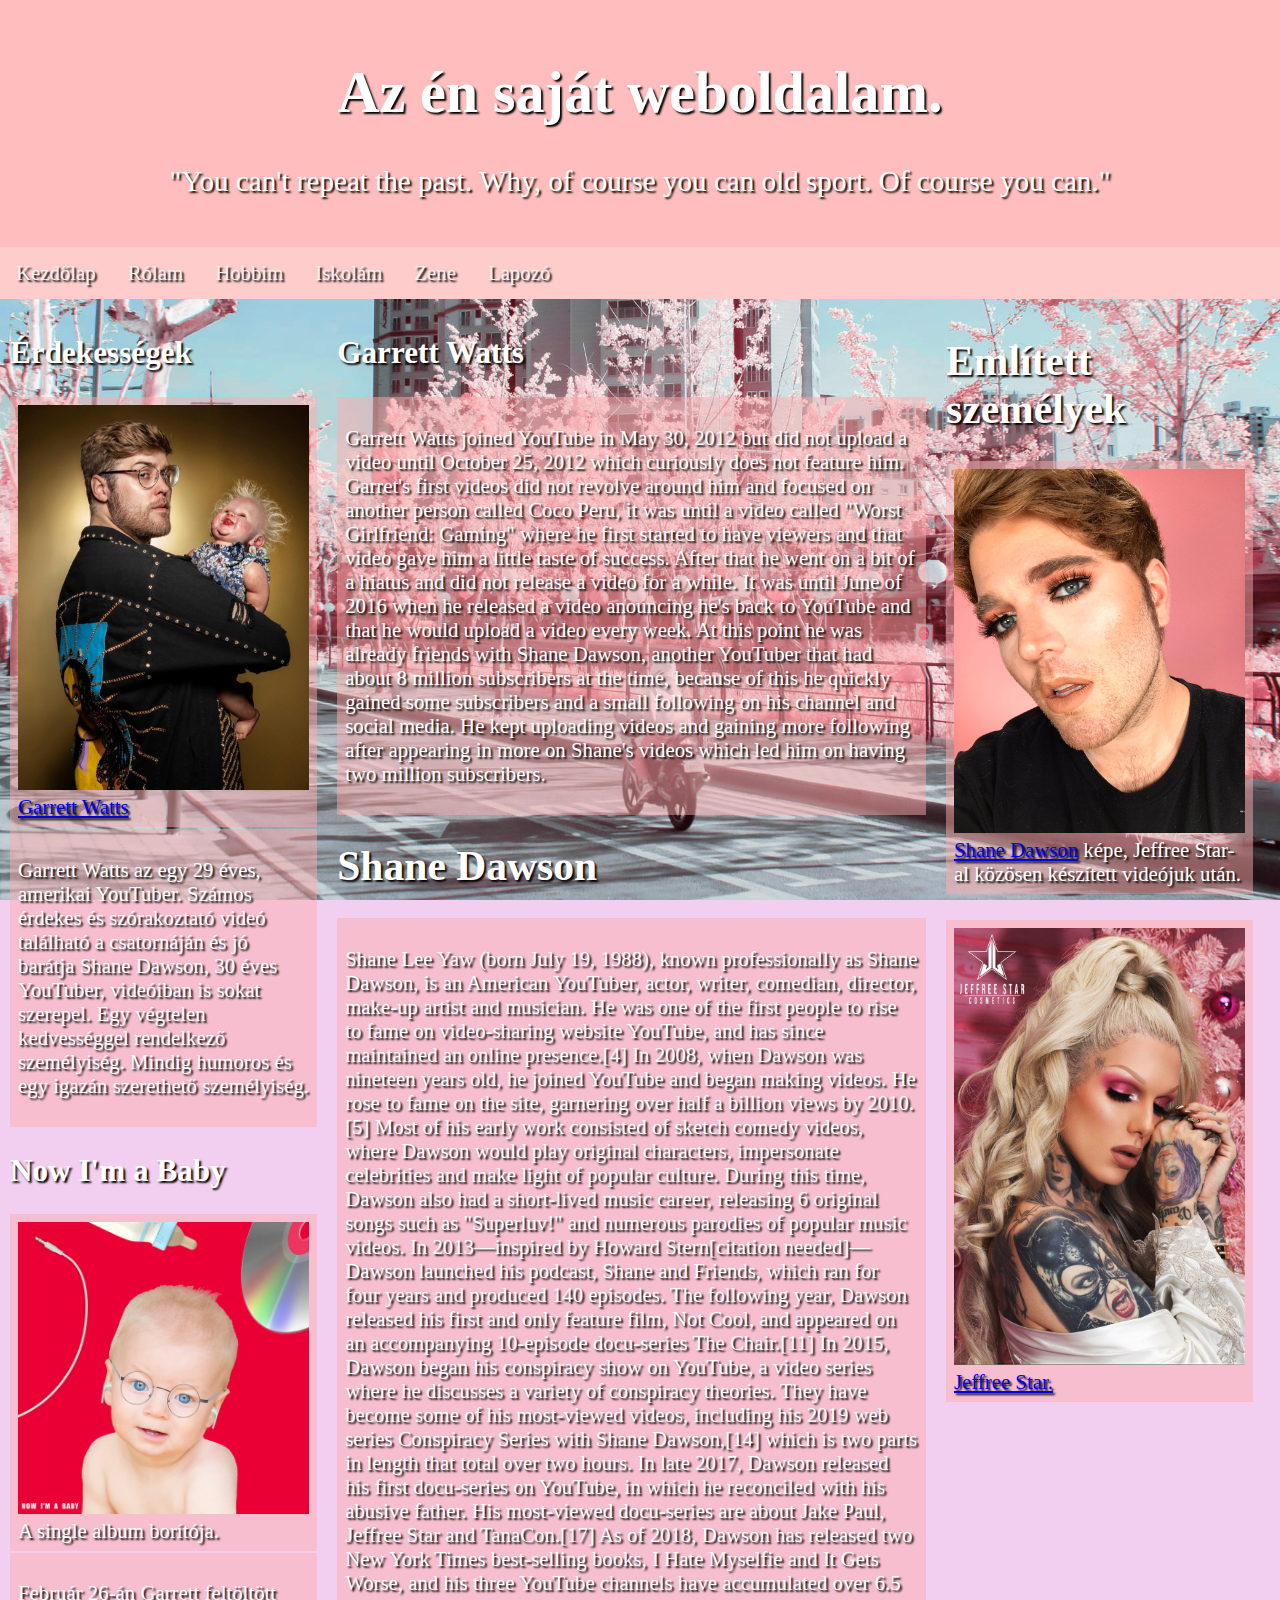
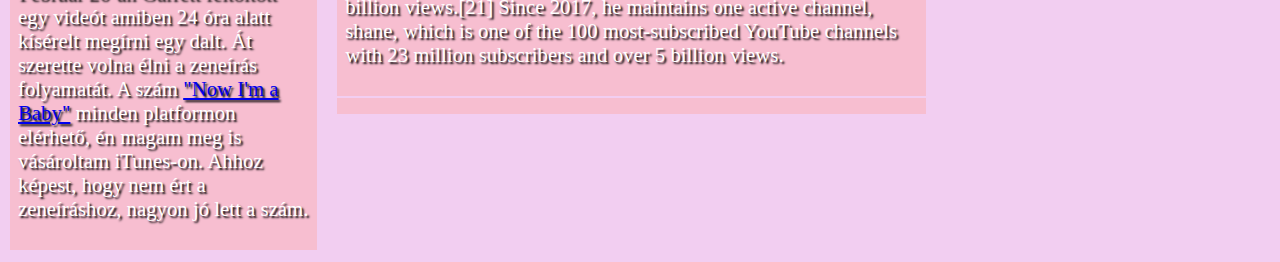
<file: index.html>
<!DOCTYPE html>
<html>
    <head>
        <title>Kezdőlap</title>
        <meta charset="utf-8">
        <link rel="stylesheet" href="css/style.css">
        <meta name="viewport" content="width=device-width, initial-scale=1"> 
        <link rel = "icon" href="images/molannng.png" type = "image/x-icon">  
    </head>
    
    
    <body>
        <div class="header">
            <h1>Az én saját weboldalam.</h1>
            <p>"You can't repeat the past. Why, of course you can old sport. Of course you can."</p>
            
        </div>
        <div class="topnav">
            <a href="index.html">Kezdőlap</a>
            <a href="rolam.html">Rólam</a>
            <a href="hobbim.html">Hobbim</a>
            <a href="iskolam.html">Iskolám</a>
            <a href="zene.html">Zene</a>
            <a href="lepegeto.html">Lapozó</a>
        </div>
        <div class="row">
            <div class="column side">
                <h2>Érdekességek</h2>
                
                <figure>
                <img src="images/yasssgarr.jpg" alt\>
                <figcaption>
                    <a href="https://www.youtube.com/user/ImCalledGarrettWatts">Garrett Watts</a> 
                </figcaption>
            </figure>
            <figure>
                <p>
                    Garrett Watts az egy 29 éves, amerikai YouTuber. Számos érdekes és szórakoztató videó található a csatornáján és jó barátja Shane Dawson, 30 éves YouTuber, videóiban is sokat szerepel. Egy végtelen kedvességgel rendelkező személyiség. Mindig humoros és egy igazán szerethető személyiség.
                </p>
            </figure>
            <h2>Now I'm a Baby</h2>
                    <figure>
                        <img src="images/ab67616d0000b273d75afe65af5e3dd31fad7ba1.jfif" alt\>
                        <figcaption>
                            A single album borítója.
                        </figcaption>
                    </figure>
                    <figure>
                        <p>
                            Február 26-án Garrett feltöltött egy videót amiben 24 óra alatt kísérelt megírni egy dalt. Át szerette volna élni a zeneírás folyamatát. A szám <a href="https://www.youtube.com/watch?v=r_di49qj_F4">"Now I'm a Baby"</a> minden platformon elérhető, én magam meg is vásároltam iTunes-on. Ahhoz képest, hogy nem ért a zeneíráshoz, nagyon jó lett a szám.
                         </p>
                    </figure>
                    
                </figure>
                
            </div>
            <div class="column middle">
                <h2>Garrett Watts</h2>
                <figure>
                    <p>
                        Garrett Watts joined YouTube in May 30, 2012 but did not upload a video until October 25, 2012 which curiously does not feature him. Garret's first videos did not revolve around him and focused on another person called Coco Peru, it was until a video called "Worst Girlfriend: Gaming" where he first started to have viewers and that video gave him a little taste of success. After that he went on a bit of a hiatus and did not release a video for a while. It was until June of 2016 when he released a video anouncing he's back to YouTube and that he would upload a video every week. At this point he was already friends with Shane Dawson, another YouTuber that had about 8 million subscribers at the time, because of this he quickly gained some subscribers and a small following on his channel and social media. He kept uploading videos and gaining more following after appearing in more on Shane's videos which led him on having two million subscribers.
                    </p>
                </figure>
                
                <h1>Shane Dawson</h1>
                <figure>
                    <p>
                        Shane Lee Yaw (born July 19, 1988), known professionally as Shane Dawson, is an American YouTuber, actor, writer, comedian, director, make-up artist and musician. He was one of the first people to rise to fame on video-sharing website YouTube, and has since maintained an online presence.[4]
    
    In 2008, when Dawson was nineteen years old, he joined YouTube and began making videos. He rose to fame on the site, garnering over half a billion views by 2010.[5] Most of his early work consisted of sketch comedy videos, where Dawson would play original characters, impersonate celebrities and make light of popular culture. During this time, Dawson also had a short-lived music career, releasing 6 original songs such as "Superluv!" and numerous parodies of popular music videos. In 2013—inspired by Howard Stern[citation needed]—Dawson launched his podcast, Shane and Friends, which ran for four years and produced 140 episodes. The following year, Dawson released his first and only feature film, Not Cool, and appeared on an accompanying 10-episode docu-series The Chair.[11]
    
    In 2015, Dawson began his conspiracy show on YouTube, a video series where he discusses a variety of conspiracy theories. They have become some of his most-viewed videos, including his 2019 web series Conspiracy Series with Shane Dawson,[14] which is two parts in length that total over two hours. In late 2017, Dawson released his first docu-series on YouTube, in which he reconciled with his abusive father. His most-viewed docu-series are about Jake Paul, Jeffree Star and TanaCon.[17]
    
    As of 2018, Dawson has released two New York Times best-selling books, I Hate Myselfie and It Gets Worse, and his three YouTube channels have accumulated over 6.5 billion views.[21] Since 2017, he maintains one active channel, shane, which is one of the 100 most-subscribed YouTube channels with 23 million subscribers and over 5 billion views.
                    </p>
                </figure>
                
            
            <figure>
            </div>
            <div class="column side">
                <h1>Említett személyek</h1>
                <figure>
                    <img src="images/DDneb8CUQAAOEyU.jpg" alt\>
                    <figcaption>
                        <a href="https://www.youtube.com/user/shane">Shane Dawson</a> képe, Jeffree Star-al közösen készített videójuk után.
                    </figcaption>
                </figure>
                <br>
                <figure>
                    <img src="images/jeffree.jpg" alt\>
                    <figcaption>
                        <a href="https://www.youtube.com/user/jeffreestar">Jeffree Star.</a>
                    </figcaption>
                </figure>

            </aside>
            <div class="clear"></div>
            </div>

        </div>
    </body>
</html>
</file>
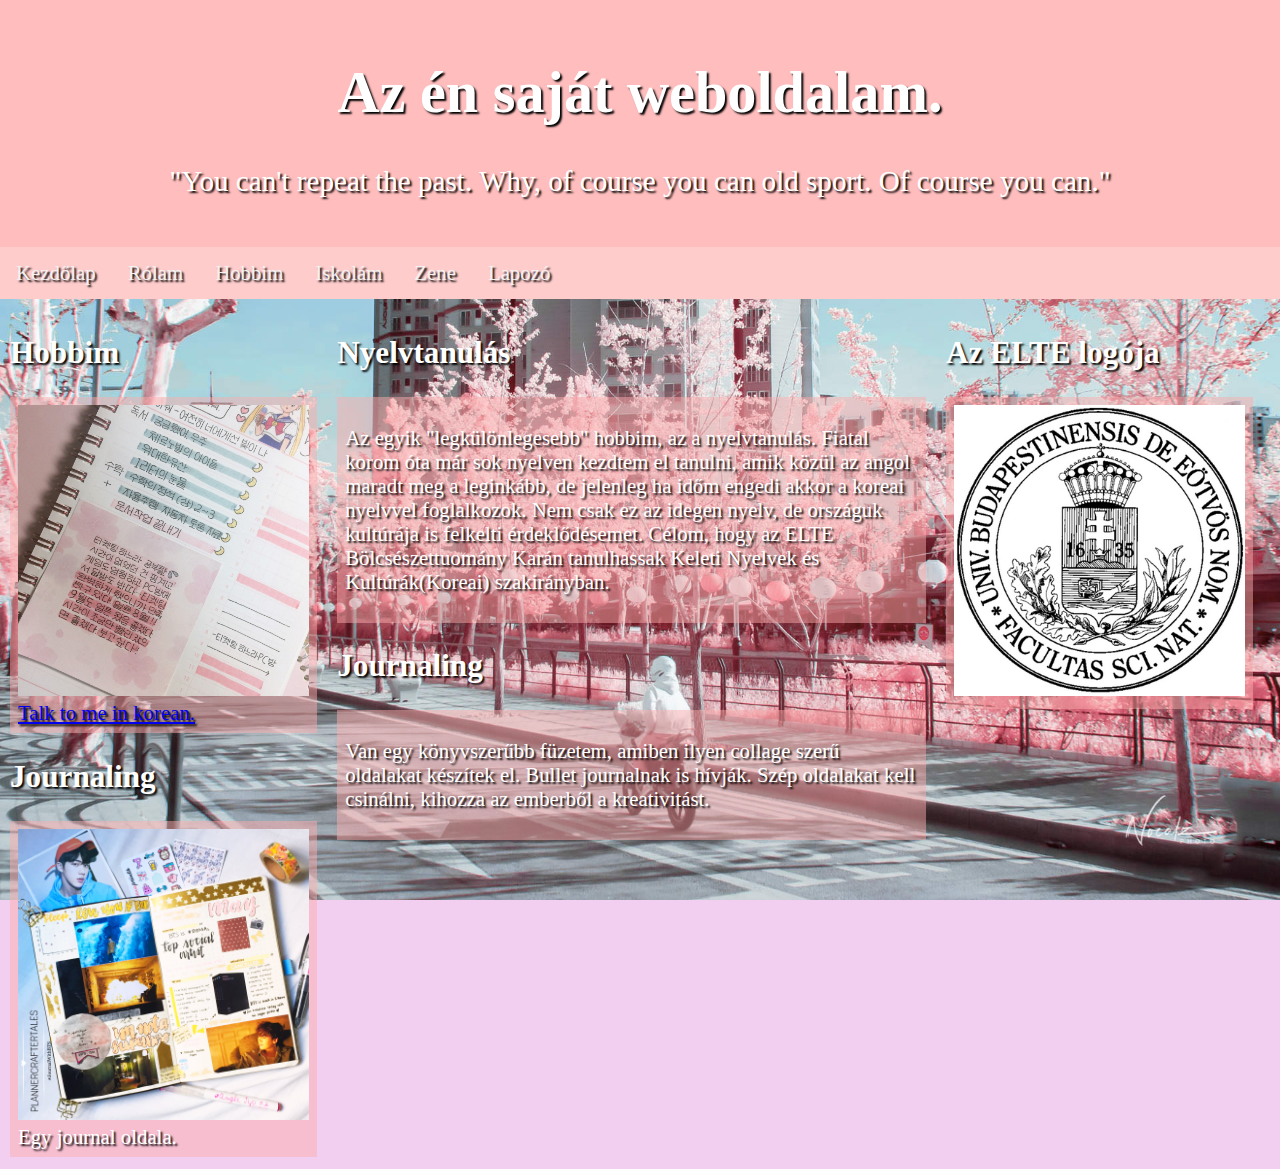
<file: hobbim.html>
<!DOCTYPE html>
<html>
    <head>
        <title>Hobbim</title>
        <meta charset="utf-8">
        <link rel="stylesheet" href="css/style.css">
        <meta name="viewport" content="width=device-width, initial-scale=1"> 
        <link rel = "icon" href="images/molannng.png" type = "image/x-icon">  
    </head>
    
    
    <body>
        <div class="header">
            <h1>Az én saját weboldalam.</h1>
            <p>"You can't repeat the past. Why, of course you can old sport. Of course you can."</p>
            
        </div>
        <div class="topnav">
            <a href="index.html">Kezdőlap</a>
            <a href="rolam.html">Rólam</a>
            <a href="hobbim.html">Hobbim</a>
            <a href="iskolam.html">Iskolám</a>
            <a href="zene.html">Zene</a>
            <a href="lepegeto.html">Lapozó</a>
        </div>
        <div class="row">
            <div class="column side">
                <h2>Hobbim</h2>
                
                <figure>
                <img src="images/e40b8932d48783b1efc17959d2736355.jpg" alt\>
                <figcaption>
                    <a href="https://talktomeinkorean.com/">Talk to me in korean.</a>
                </figcaption>
            </figure>
            <h2>Journaling</h2>
                    <figure>
                        <img src="images/DiBXbsRUwAEF34n.jpg" alt\>
                        <figcaption>
                            Egy journal oldala.
                        </figcaption>
                    </figure>
                    
                
            </div>
            <div class="column middle">
                <h2>Nyelvtanulás</h2>
                <figure>
                    <p>
                        Az egyik "legkülönlegesebb" hobbim, az a nyelvtanulás. Fiatal korom óta már sok nyelven kezdtem el tanulni, amik közül az angol maradt meg a leginkább, de jelenleg ha időm engedi akkor a koreai nyelvvel foglalkozok. Nem csak ez az idegen nyelv, de országuk kultúrája is felkelti érdeklődésemet. Célom, hogy az ELTE Bölcsészettuomány Karán tanulhassak Keleti Nyelvek és Kultúrák(Koreai) szakirányban.
                    
                     </p>
                </figure>
                
                <h2>Journaling</h2>
                <figure>
                    <p>
                        Van egy könyvszerűbb füzetem, amiben ilyen collage szerű oldalakat készítek el. Bullet journalnak is hívják. Szép oldalakat kell csinálni, kihozza az emberből a kreativitást.
                   
                     </p>
                </figure>
                

            </div>
            <div class="column side">
                <h2>Az ELTE logója</h2>
                <figure>
                    <img src="images/elte.gif" alt\>
                </figure>

            </aside>
            <div class="clear"></div>
            </div>

        </div>
    </body>
</html>
</file>
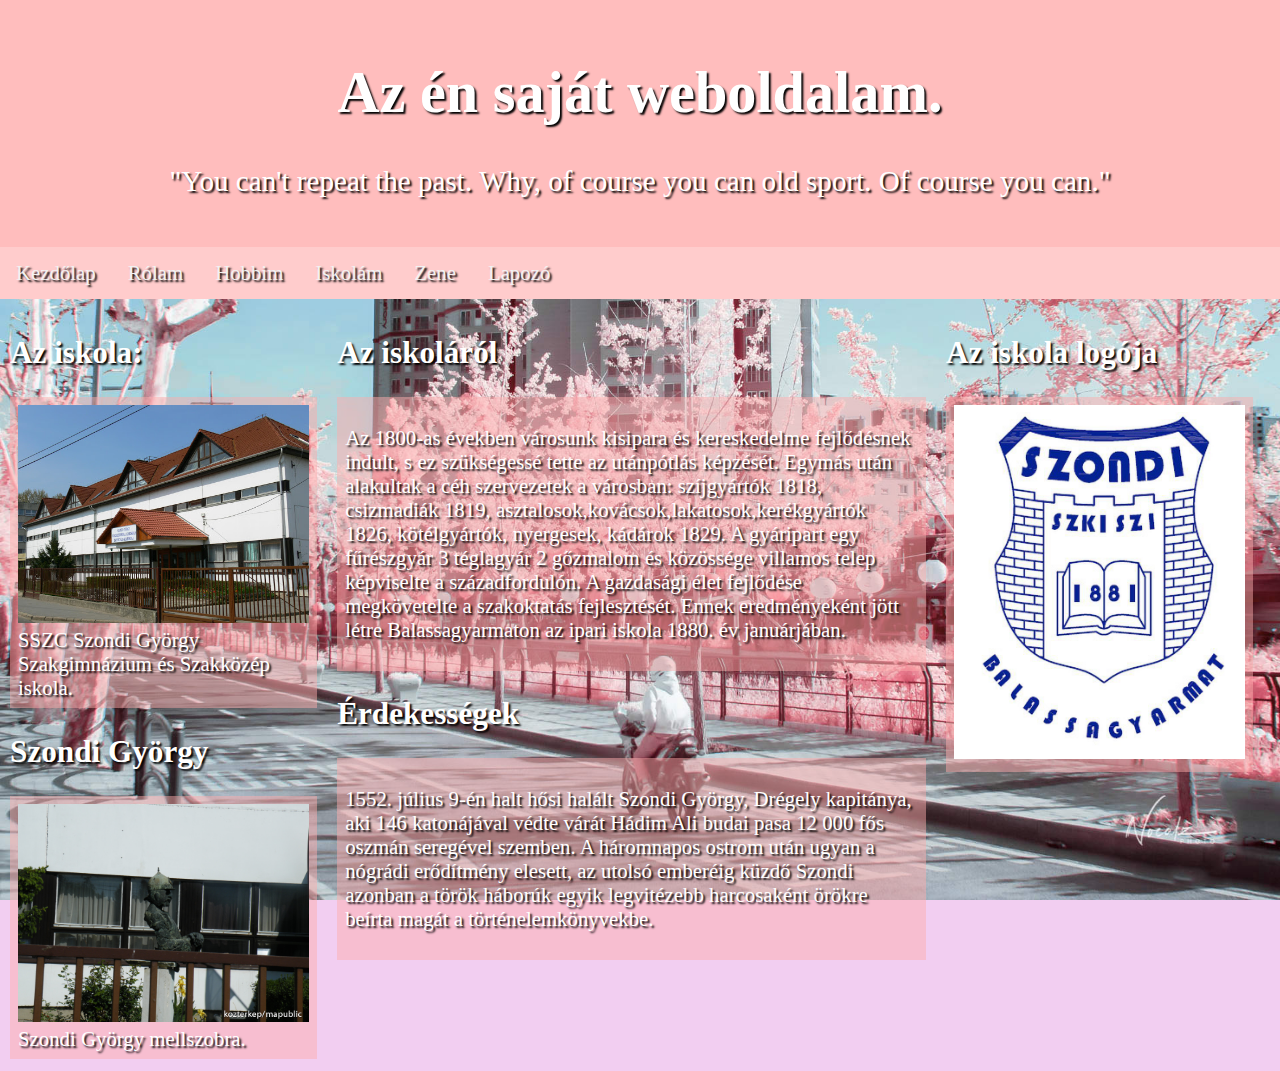
<file: iskolam.html>
<!DOCTYPE html>
<html>
    <head>
        <title>Iskolám</title>
        <meta charset="utf-8">
        <link rel="stylesheet" href="css/style.css">
        <meta name="viewport" content="width=device-width, initial-scale=1"> 
        <link rel = "icon" href="images/molannng.png" type = "image/x-icon">  
    </head>
    
    
    <body>
        <div class="header">
            <h1>Az én saját weboldalam.</h1>
            <p>"You can't repeat the past. Why, of course you can old sport. Of course you can."</p>
            
        </div>
        <div class="topnav">
            <a href="index.html">Kezdőlap</a>
            <a href="rolam.html">Rólam</a>
            <a href="hobbim.html">Hobbim</a>
            <a href="iskolam.html">Iskolám</a>
            <a href="zene.html">Zene</a>
            <a href="lepegeto.html">Lapozó</a>
        </div>
        <div class="row">
            <div class="column side">
                <h2>Az iskola:</h2>
                
                <figure>
                <img src="images/suli.jpg" alt\>
                <figcaption>
                    SSZC Szondi György Szakgimnázium és Szakközép iskola.
                </figcaption>
            </figure>
            <h2>Szondi György</h2>
                    <figure>
                        <img src="images/2ef0c2eb49930ee2eded21b95c0e3f3d_1.jpg" alt\>
                        <figcaption>
                            Szondi György mellszobra.
                        </figcaption>
                    </figure>
                
            </div>
            <div class="column middle">
                <h2>Az iskoláról</h2>
                <figure>
                    <p>
                        Az 1800-as években városunk kisipara és kereskedelme fejlődésnek indult, s ez szükségessé tette az utánpótlás képzését. 
                        Egymás után alakultak a céh szervezetek a városban: szíjgyártók 1818, csizmadiák 1819, asztalosok,kovácsok,lakatosok,kerékgyártók 1826, kötélgyártók, nyergesek, kádárok 1829. 
                        A gyáripart egy fűrészgyár 3 téglagyár 2 gőzmalom és közössége villamos telep képviselte a századfordulón. 
                        A gazdasági élet fejlődése megkövetelte a szakoktatás fejlesztését. 
                        Ennek eredményeként jött létre Balassagyarmaton az ipari iskola 1880. év januárjában.
                    
                    </p>
                </figure>
                <h2>Érdekességek</h2>
                <figure>
                    <p>
                        1552. július 9-én halt hősi halált Szondi György, Drégely kapitánya, aki 146 katonájával védte várát Hádim Ali budai pasa 12 000 fős oszmán seregével szemben. A háromnapos ostrom után ugyan a nógrádi erődítmény elesett, az utolsó emberéig küzdő Szondi azonban a török háborúk egyik legvitézebb harcosaként örökre beírta magát a történelemkönyvekbe.
                   
                 </p>
                </figure>
                
            
            
            </div>
            <div class="column side">
                <h2>Az iskola logója</h2>
                <figure>
                    <img src="images/Szondi logo.jpg" alt\>
                    </figure>

            </aside>
            <div class="clear"></div>
            </div>

        </div>
    </body>
</html>
</file>
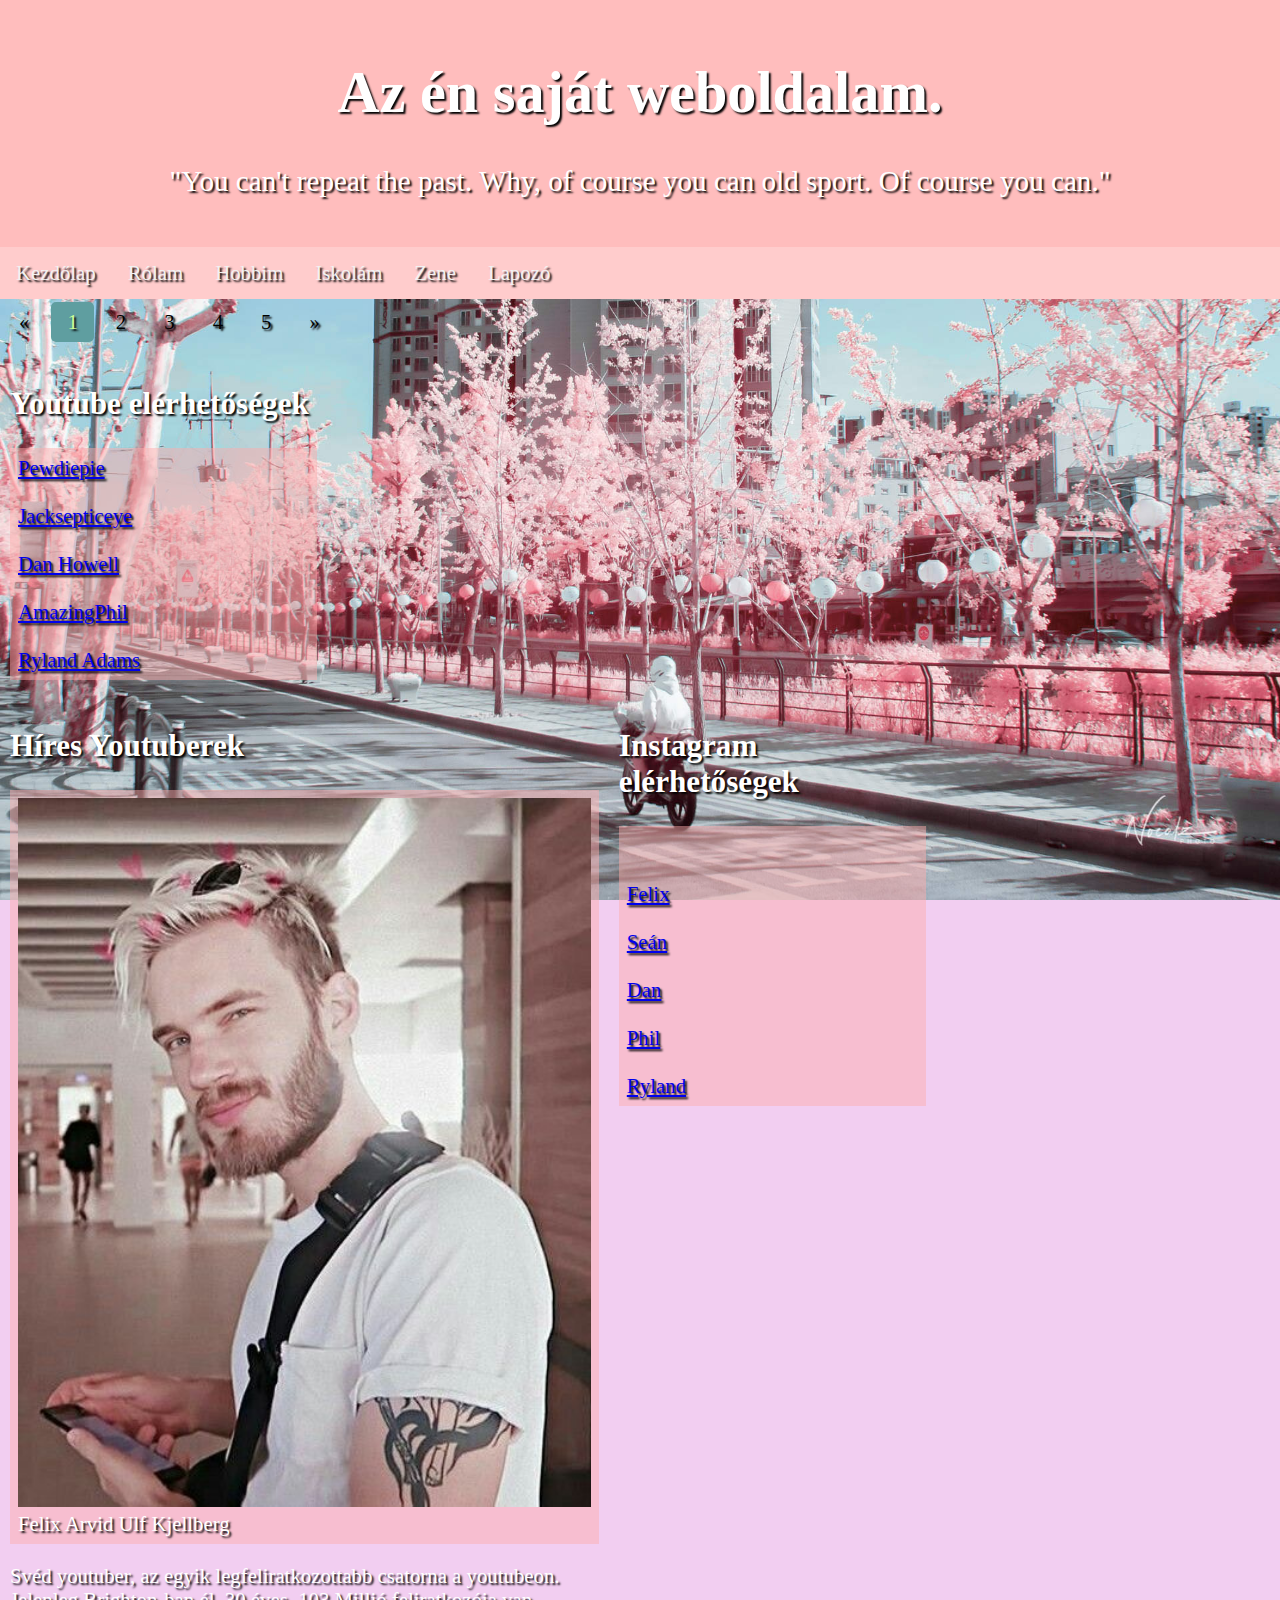
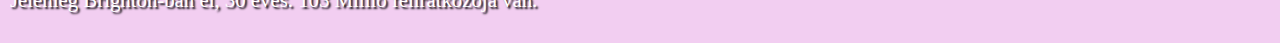
<file: lepegeto.html>
<!DOCTYPE html>
<html>
    <head>
        <title>Lapozó</title>
        <meta charset="utf-8">
        <link rel="stylesheet" href="css/style.css">
        <meta name="viewport" content="width=device-width, initial-scale=1"> 
        <link rel = "icon" href="images/molannng.png" type = "image/x-icon"> 
        <script src="https://ajax.googleapis.com/ajax/libs/jquery/3.4.1/jquery.min.js"></script>
    <script>
        $(document).ready(function(){
            $("article").hide();
            $("#a1").show();
            $("a").click(function(){
                var nav = $(this).index();
                $("a").removeClass("active");
                $(this).addClass("active");
                $("article").hide();
                if(nav == 0){
                    $("#a1").show();
                }
                else if(nav == 6){
                    $("#a5").show();
                }
                else
                $("#a"+(nav) + "").show();
            }

            );
        }

        );
    </script> 
    </head>
    
    
    <body>
        <div class="header">
            <h1>Az én saját weboldalam.</h1>
            <p>"You can't repeat the past. Why, of course you can old sport. Of course you can."</p>
            
        </div>
        <div class="topnav">
            <a href="index.html">Kezdőlap</a>
            <a href="rolam.html">Rólam</a>
            <a href="hobbim.html">Hobbim</a>
            <a href="iskolam.html">Iskolám</a>
            <a href="zene.html">Zene</a>
            <a href="lepegeto.html">Lapozó</a>
        </div>
        <nav>
            <div class="pagination">
                <a href="#">&laquo;</a>
                <a class="active" href="#">1</a>
                <a href="#">2</a>
                <a href="#">3</a>
                <a href="#">4</a>
                <a href="#">5</a>
                <a href="#">&raquo;</a>
            </div>
        </nav>
        
        <div class="row">
            <div class="column side">
                <h2>Youtube elérhetőségek</h2>
                <figure>
                    <a href="https://www.youtube.com/user/PewDiePie">Pewdiepie</a>
                    <br>
                    <br>
                    <a href="https://www.youtube.com/user/jacksepticeye">Jacksepticeye</a>
                    <br>
                    <br>
                    <a href="https://www.youtube.com/user/danisnotonfire">Dan Howell</a> 
                    <br>
                    <br>
                    <a href="https://www.youtube.com/channel/UCHUE4ypXKp7ZkmdWbGJNgJg">AmazingPhil</a>
                    <br>
                    <br>
                    <a href="https://www.youtube.com/user/ryanadams7">Ryland Adams</a>
                </figure>
                </div>
                
            </div>
            <div class="column middle">
                <section>
                    <h2>Híres Youtuberek</h2>
                    <article id="a1">     
                        <figure>
                            <img src="images/pewdss.jpg">
                            <figcaption>Felix Arvid Ulf Kjellberg</figcaption>
                        </figure>     
                        <p>Svéd youtuber, az egyik legfeliratkozottabb csatorna a youtubeon. Jelenleg Brighton-ban él, 30 éves. 103 Millió feliratkozója van.</p>
                    </article>
                    <article id="a2">
                        <figure>
                            <img src="images/Jacksepticeye-842x1024.png">
                            <figcaption>Seán William McLoughlin</figcaption>
                        </figure>
                        <p>Írországi youtuber, 30 éves és jelenleg Brighton-ban él. 23 Millió 400.000 feliratkozója van.</p>
                     </article>
                    <article id="a3">
                        <figure>
                            <img src="images/dan.jpg">
                            <figcaption>Daniel James Howell</figcaption>
                        </figure>
                        <p>Angol youtuber, 28 éves és Londonban él Phil Lester-el. 6 Millió 510.000 feliratkozója van.</p>
                     </article>
                    <article id="a4">
                        <figure>
                            <img src="images/phil.jpg">
                            <figcaption>Philip Michael Lester</figcaption>
                        </figure>
                        <p>Angol youtuber, 33 éves és Londonban él Daniel Howell-al. 4 Millió 150.000 feliratkozója van.</p>
                     </article>
                    <article id="a5">
                        <figure>
                            <img src="images/ryland.png">
                            <figcaption>Ryland Adams</figcaption>      
                        </figure>
                        <p>Amerikai youtuber, 28 éves és Shane Dawson jegyese. Los Angelesben élnek jelenleg. 4 Millió 650.000 feliratkozója van.</p>
                     </article>
            </section>
            </div>
            <div class="column side">
                <h2>Instagram elérhetőségek</h2>
                <figure>
                    <br>
                <br>
                <a href="https://www.instagram.com/pewdiepie/?hl=en">Felix</a>
                <br>
                <br>
                <a href="https://www.instagram.com/jacksepticeye/?hl=en">Seán</a>
                <br>
                <br>
                <a href="https://www.instagram.com/danielhowell/?hl=en">Dan</a>
                <br>
                <br>
                <a href="https://www.instagram.com/amazingphil/?hl=en">Phil</a>
                <br>
                <br>
                <a href="https://www.instagram.com/rylandadams/?hl=en">Ryland</a>
                </figure>

            </aside>
            <div class="clear"></div>
            </div>

        </div>
    </body>
</html>
</file>
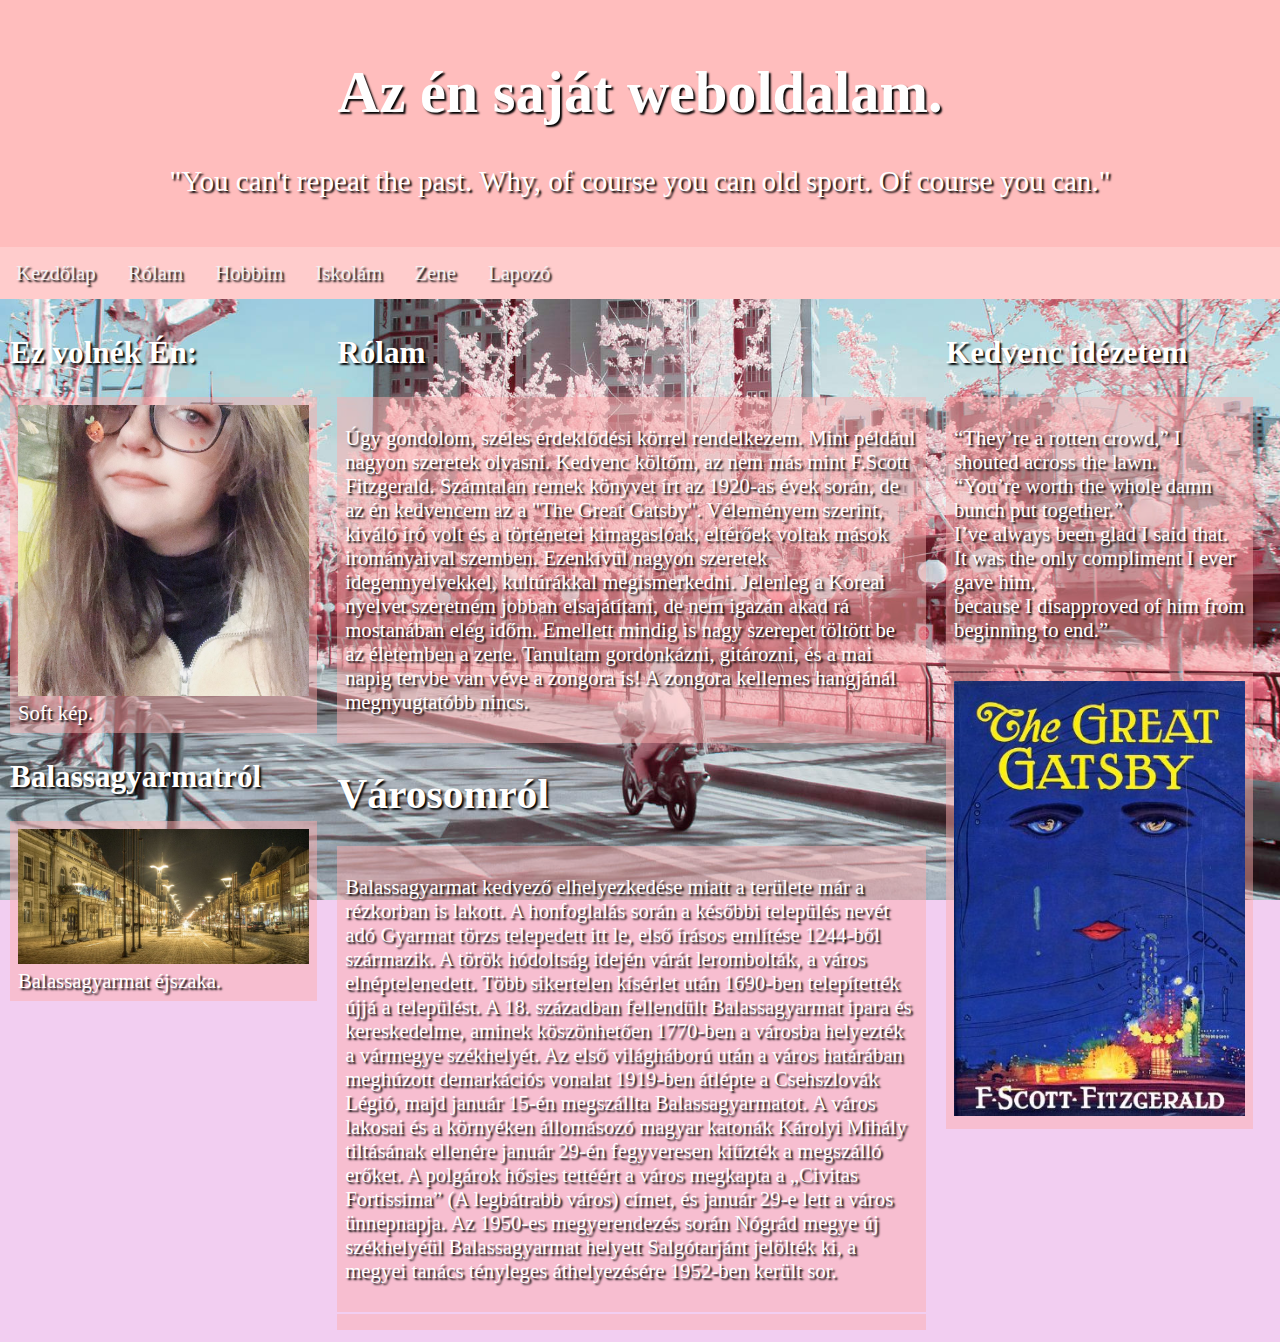
<file: rolam.html>
<!DOCTYPE html>
<html>
    <head>
        <title>Rólam</title>
        <meta charset="utf-8">
        <link rel="stylesheet" href="css/style.css">
        <meta name="viewport" content="width=device-width, initial-scale=1"> 
        <link rel = "icon" href="images/molannng.png" type = "image/x-icon">  
    </head>
    
    
    <body>
        <div class="header">
            <h1>Az én saját weboldalam.</h1>
            <p>"You can't repeat the past. Why, of course you can old sport. Of course you can."</p>
            
        </div>
        <div class="topnav">
            <a href="index.html">Kezdőlap</a>
            <a href="rolam.html">Rólam</a>
            <a href="hobbim.html">Hobbim</a>
            <a href="iskolam.html">Iskolám</a>
            <a href="zene.html">Zene</a>
            <a href="lepegeto.html">Lapozó</a>
        </div>
        <div class="row">
            <div class="column side">
                <h2>Ez volnék Én:</h2>
                
                <figure>
                <img src="images/sajat.jpg" alt\>
                <figcaption>
                    Soft kép. 
                </figcaption>
            </figure>
            
            <h2>Balassagyarmatról</h2>
                    <figure>
                        <img src="images/balassagyarmat-ejszaka-860x400.jpg" alt\>
                        <figcaption>
                            Balassagyarmat éjszaka.
                        </figcaption>
                    </figure>    

            </div>
            <div class="column middle">
                <h2>Rólam</h2>
                <figure>
                    <p>
                        Úgy gondolom, széles érdeklődési körrel rendelkezem. Mint például nagyon szeretek olvasni. Kedvenc költőm, az nem más mint F.Scott Fitzgerald. Számtalan remek könyvet írt az 1920-as évek során, de az én kedvencem az a "The Great Gatsby". Véleményem szerint, kiváló író volt és a történetei kimagaslóak, eltérőek voltak mások irományaival szemben.
    
    Ezenkívül nagyon szeretek idegennyelvekkel, kultúrákkal megismerkedni. Jelenleg a Koreai nyelvet szeretném jobban elsajátítani, de nem igazán akad rá mostanában elég időm.
    
    Emellett mindig is nagy szerepet töltött be az életemben a zene. Tanultam gordonkázni, gitározni, és a mai napig tervbe van véve a zongora is! A zongora kellemes hangjánál megnyugtatóbb nincs.
                        
                    </p>
                </figure>
                
                <h1>Városomról</h1>
                <figure>
                        <p>
                            Balassagyarmat kedvező elhelyezkedése miatt a területe már a rézkorban is lakott. A honfoglalás során a későbbi település nevét adó Gyarmat törzs telepedett itt le, első írásos említése 1244-ből származik. A török hódoltság idején várát lerombolták, a város elnéptelenedett. Több sikertelen kísérlet után 1690-ben telepítették újjá a települést.

A 18. században fellendült Balassagyarmat ipara és kereskedelme, aminek köszönhetően 1770-ben a városba helyezték a vármegye székhelyét. Az első világháború után a város határában meghúzott demarkációs vonalat 1919-ben átlépte a Csehszlovák Légió, majd január 15-én megszállta Balassagyarmatot.

A város lakosai és a környéken állomásozó magyar katonák Károlyi Mihály tiltásának ellenére január 29-én fegyveresen kiűzték a megszálló erőket. A polgárok hősies tettéért a város megkapta a „Civitas Fortissima” (A legbátrabb város) címet, és január 29-e lett a város ünnepnapja. Az 1950-es megyerendezés során Nógrád megye új székhelyéül Balassagyarmat helyett Salgótarjánt jelölték ki, a megyei tanács tényleges áthelyezésére 1952-ben került sor.
                        </p>    
                </figure>
                
            
            <figure>
            </div>
            <div class="column side">
                <h2>Kedvenc idézetem</h2>
                <figure>
                    <p>
                        “They’re a rotten crowd,” I shouted across the lawn.<br>
                    “You’re worth the whole damn bunch put together.”<br>
                    I’ve always been glad I said that.<br>
                    It was the only compliment I ever gave him,<br>
                    because I disapproved of him from beginning to end.”
                    </p>
                </figure>
                
                <figure>
                    <img src="images/513XpOgZtiL.jpg">
                    
                </figure>
                <br>
            <div class="clear"></div>
            </div>

        </div>
    </body>
</html>
</file>
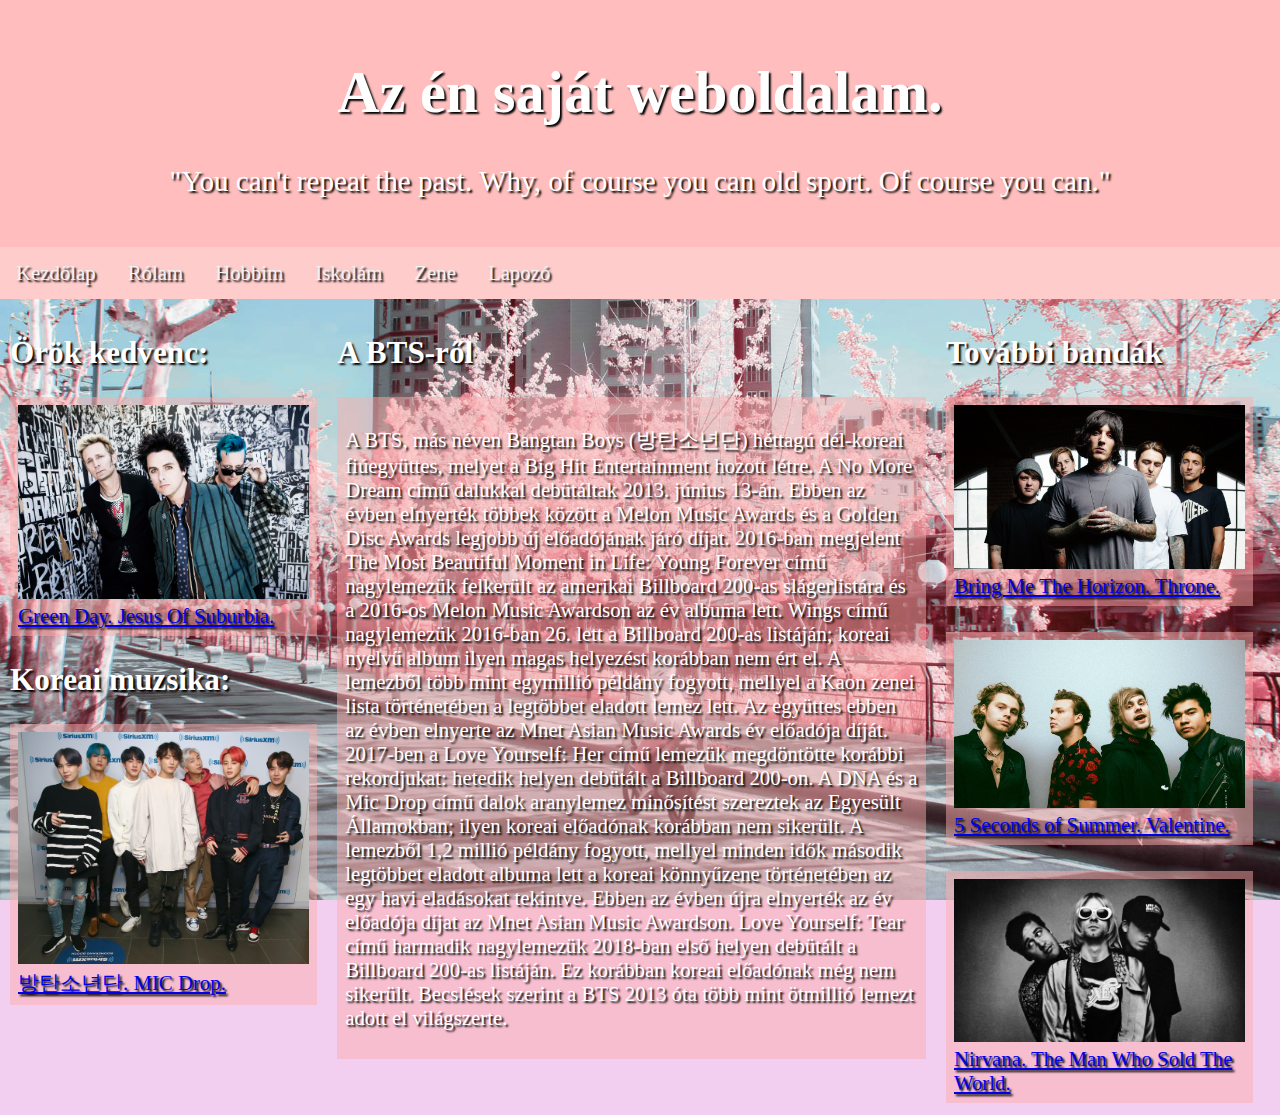
<file: zene.html>
<!DOCTYPE html>
<html>
    <head>
        <title>Zene</title>
        <meta charset="utf-8">
        <link rel="stylesheet" href="css/style.css">
        <meta name="viewport" content="width=device-width, initial-scale=1"> 
        <link rel = "icon" href="images/molannng.png" type = "image/x-icon">  
    </head>
    
    
    <body>
        <div class="header">
            <h1>Az én saját weboldalam.</h1>
            <p>"You can't repeat the past. Why, of course you can old sport. Of course you can."</p>
            
        </div>
        <div class="topnav">
            <a href="index.html">Kezdőlap</a>
            <a href="rolam.html">Rólam</a>
            <a href="hobbim.html">Hobbim</a>
            <a href="iskolam.html">Iskolám</a>
            <a href="zene.html">Zene</a>
            <a href="lepegeto.html">Lapozó</a>
        </div>
        <div class="row">
            <div class="column side">
                <h2>Örök kedvenc:</h2>
                <figure>
                <img src="images/Green Day- approved.jpg" alt\>
                <figcaption>
                    <figcaption>
                        <a href="https://www.youtube.com/watch?v=FNKPYhXmzoE"> Green Day. Jesus Of Suburbia.</a> 
                </figcaption>
            </figure>
            <h2>Koreai muzsika:</h2>
                    <figure>
                        <img src="images/bts-time100-reader-poll.jpg" alt\>
                        <figcaption>
                            <a href="https://www.youtube.com/watch?v=kTlv5_Bs8aw">방탄소년단. MIC Drop.</a>
                        </figcaption>
                    </figure>
                    
                    
                </figure>
                
            </div>
            <div class="column middle">
                <h2>A BTS-ről</h2>
                <figure>
                    <p>
                        A BTS, más néven Bangtan Boys (방탄소년단) héttagú dél-koreai fiúegyüttes, melyet a Big Hit Entertainment hozott létre. A No More Dream című dalukkal debütáltak 2013. június 13-án. Ebben az évben elnyerték többek között a Melon Music Awards és a Golden Disc Awards legjobb új előadójának járó díjat. 2016-ban megjelent The Most Beautiful Moment in Life: Young Forever című nagylemezük felkerült az amerikai Billboard 200-as slágerlistára és a 2016-os Melon Music Awardson az év albuma lett.

Wings című nagylemezük 2016-ban 26. lett a Billboard 200-as listáján; koreai nyelvű album ilyen magas helyezést korábban nem ért el. A lemezből több mint egymillió példány fogyott, mellyel a Kaon zenei lista történetében a legtöbbet eladott lemez lett. Az együttes ebben az évben elnyerte az Mnet Asian Music Awards év előadója díját.

2017-ben a Love Yourself: Her című lemezük megdöntötte korábbi rekordjukat: hetedik helyen debütált a Billboard 200-on. A DNA és a Mic Drop című dalok aranylemez minősítést szereztek az Egyesült Államokban; ilyen koreai előadónak korábban nem sikerült. A lemezből 1,2 millió példány fogyott, mellyel minden idők második legtöbbet eladott albuma lett a koreai könnyűzene történetében az egy havi eladásokat tekintve. Ebben az évben újra elnyerték az év előadója díjat az Mnet Asian Music Awardson.

Love Yourself: Tear című harmadik nagylemezük 2018-ban első helyen debütált a Billboard 200-as listáján. Ez korábban koreai előadónak még nem sikerült. Becslések szerint a BTS 2013 óta több mint ötmillió lemezt adott el világszerte.
                    </p>
                </figure>
            
            </div>
            <div class="column side">
                <h2>További bandák</h2>
                <figure>
                    <img src="images/1_b1WjzcBRQWzjuVRFut0E9Q.jpeg" alt\>
                    <figcaption>
                        <a href="https://www.youtube.com/watch?v=Ow_qI_F2ZJI">Bring Me The Horizon. Throne.</a>
                    </figcaption>
                </figure>
                <br>
                <figure>
                    <img src="images/5sos.jpg" alt\>
                    <figcaption>
                        <a href="https://www.youtube.com/watch?v=njwXRJDNpbQ">5 Seconds of Summer. Valentine.</a>
                    </figcaption>
                </figure>
                <br>
                <figure>
                    <img src="images/nirvana.jpg">
                    <figcaption>
                        <a href="https://www.youtube.com/watch?v=fregObNcHC8">Nirvana. The Man Who Sold The World.</a>
                    </figcaption>
                </figure>

            </aside>
            <div class="clear"></div>
            </div>

        </div>
    </body>
</html>
</file>
<file: css/style.css>
style
* {
  box-sizing: border-box;
}

.pagination {
  display: inline-block;
}

.pagination a{
  color: black;
  float: left;
  padding: 8px 16px;
  text-decoration: none;
  margin: 3px;
  border-radius: 5px;
}
.pagination a.active{
  background-color: cadetblue;
  color:#ccff96;
}
.pagination a:hover:not(.active) {
  background-color: cornflowerblue;
  color: #ffa6cb;
}


body {
  margin: 0;
  background: url('../images/verypretty.jpg') #f2cef1;
  background-repeat: no-repeat;
  background-attachment: fixed;
  background-size: 100% 100%;
  text-align: left;
  color: rgb(255, 255, 255);
  text-shadow: black 2px 2px 2px;
  font-family: "Lucida Bright", Georgia, serif;
  font-size: 130%;
}

figure {
    background: yellow;
    background-color: #fcadad7c;
    padding: 8px;
    margin: 0 0 2px 0;
}
figure img {
    max-width: 100%;
    min-width: 100%;
}

/* Style the header */
.header {
  background-color: #ffbdbd;
  padding: 20px;
  text-align: center;
  font-family: "Brush Script MT", cursive;
  color: white;
  font-size: 140%;
}

/* Style the top navigation bar */
.topnav {
  overflow: hidden;
  background-color: #ffcccc;
}

/* Style the topnav links */
.topnav a {
  float: left;
  display: block;
  color: #f2f2f2;
  text-align: center;
  padding: 14px 16px;
  text-decoration: none;
}

/* Change color on hover */
.topnav a:hover {
  background-color:#ff8fd4e1;
  color: white;
}

/* Create three unequal columns that floats next to each other */
.column {
  float: left;
  padding: 10px;
}

/* Left and right column */
.column.side {
  width: 24%;
}

/* Middle column */
.column.middle {
  width: 46%;
}

/* Clear floats after the columns */
.row:after {
  content: "";
  display: table;
  clear: both;
}

/* Responsive layout - makes the three columns stack on top of each other instead of next to each other */
@media screen and (max-width: 600px) {
  .column.side, .column.middle {
    width: 100%;
  }
}
</file>
